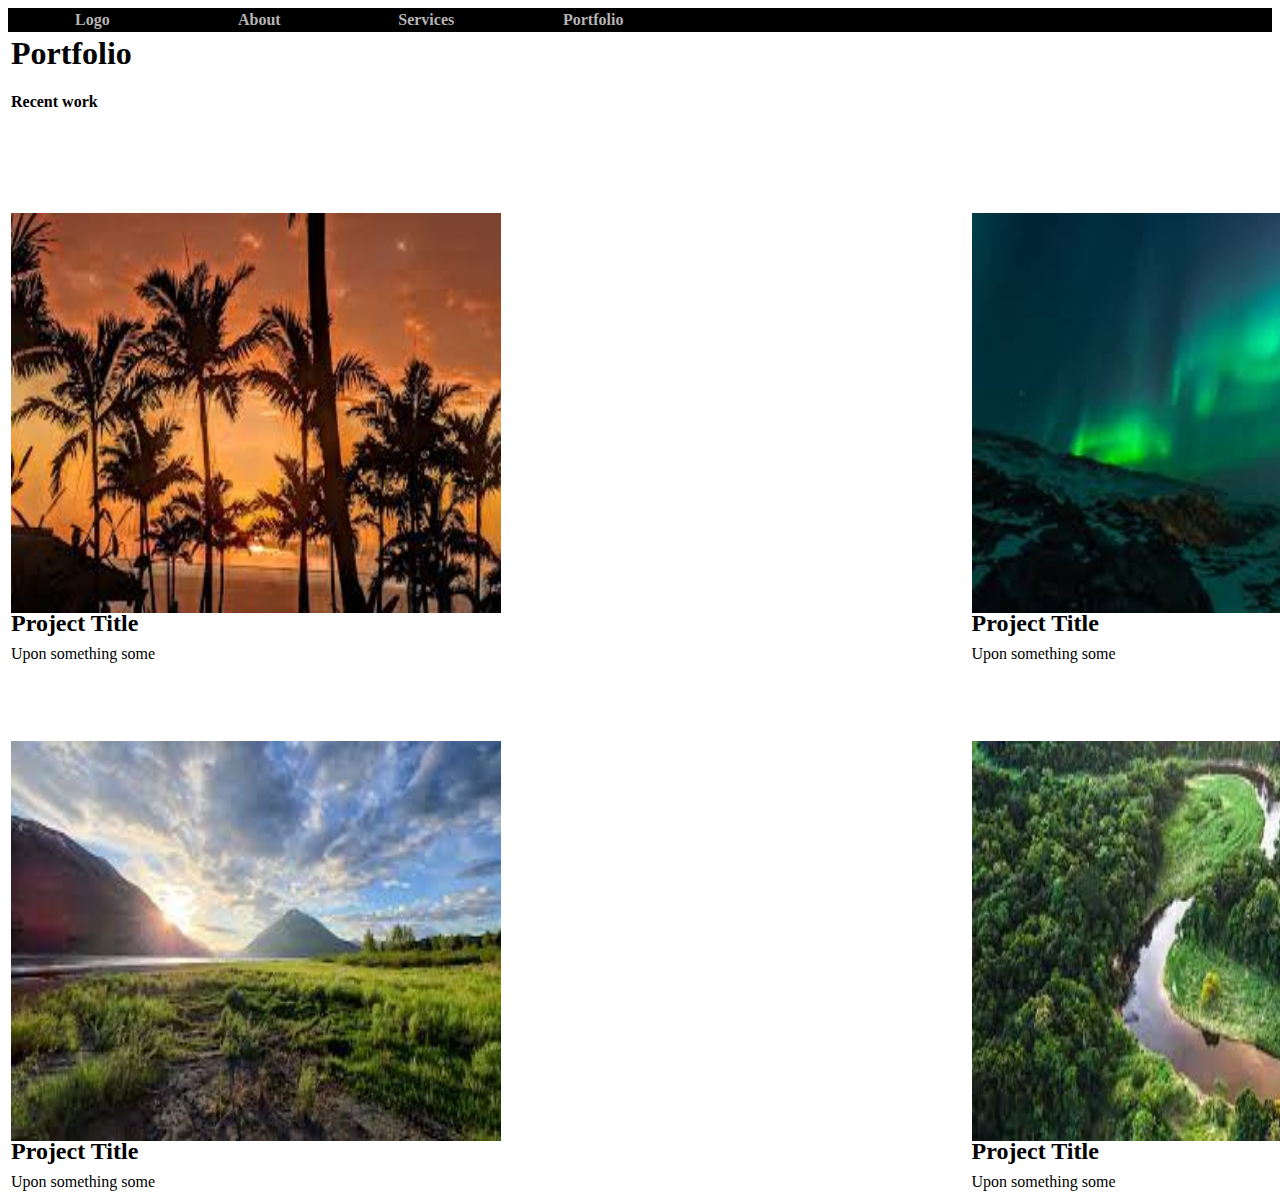
<file: index.html>
<html>
    <head>
        <title>Portfolio</title>
        <link rel="stylesheet" href="style.css">
    </head>
    <body>  
         <div class="Head">  
            <table border="0px" style="width: 1923;" >
                 
        <thead>  
            
           <tr>
                <th style="width: 90;color: rgb(182, 179, 179);" >Logo</th>
                <th style="width: 90;color: rgb(182, 179, 179);">About</th>
                <th style="width: 90;color: rgb(182, 179, 179);">Services</th>
                <th style="width: 90;color: rgb(182, 179, 179);">Portfolio</th>
                <th style="width: 600px;"></th>
               <th style="width: 93; color:rgb(182, 179, 179);">Contact</th>
            </tr>
        </thead>
    </table> 
   </div>
   <div class="Port">
   <table border="0px" style="width: 1905;">
       <tr>
           <td><h1>Portfolio</h1><h4>Recent work</h4> </td>
       </tr>
   </table>
</div>
<table border="0px" style="width: 1923;">
    <tr style="height: 600; width: 500;">
        <td><img src="./download.jpg" width="490" height="400"><h2 style="margin-top: -3px;" >Project Title</h2><br><p style="margin-top: -30;">Upon something some</p></td>
        <td><img src="./images.jpg"width="490" height="400"><h2 style="margin-top: -3px;">Project Title</h2><br><p style="margin-top: -30;">Upon something some</p></td>
    </tr>
    <tr>
        <td><img src="./download (1).jpg" width="490" height="400"><h2 style="margin-top: -3px;">Project Title</h2><br><p style="margin-top: -30;">Upon something some</p></td>
        <td><img src="./download (2).jpg" width="490" height="400"><h2 style="margin-top: -3px;">Project Title</h2><br><p style="margin-top: -30;">Upon something some</p></td>
    </tr>
</table>
</body>
</html>
</file>
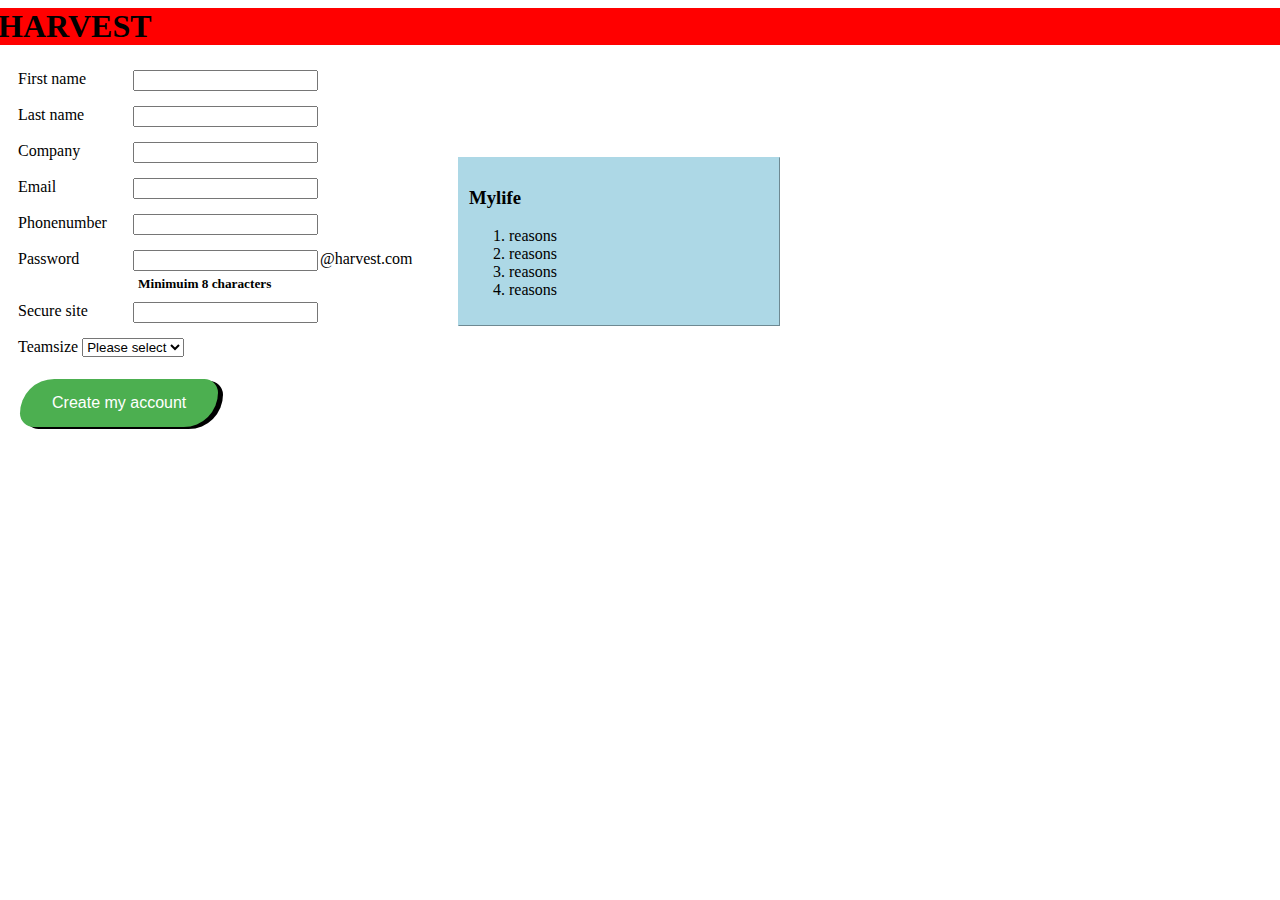
<file: New folder (5)/index.html>
<html>
<head>
    <style>
        .button {
          background-color: #4CAF50; /* Green */
          border: none;
          color: white;
          padding: 15px 32px;
          text-align: center;
          text-decoration: none;
          display: inline-block;
          font-size: 16px;
          margin: 4px 2px;
          cursor: pointer;
          border-radius: 50px 20px;
          box-shadow: 5px 2px black;

        }
        input{
            float: right;
            
        }
        div{
            width: 300px ;
            padding: 10px;

        }
        h5{
            margin-top: -10;
            margin-bottom: 10;
            margin-left: 120;
        }

  
       .ala{
           position: absolute;
           top: 250px;
           left: 320px;
       }
       h1{
           background-color: red;
           margin-top: 0;
           margin-bottom: 15;
           margin-left: -10;
           margin-right: -15;
       }
      
       .mydiv{
     border: 1px outset lightblue;
    background-color: lightblue;    
     position: absolute;
     margin-left: 450;
     margin-top: -300;
       }
        </style>
        <h1 >HARVEST</h1>
</head>
<body>
    <div>
    <form>
        
        <label for="fname">First name</label>
        <input type="text" id="fname" name="fname"><br><br>
        <label for="lname">Last name</label>
        <input type="text" id="lname" name="lname"><br><br>
        <label for="Company">Company</label>
        <input type="text" id="Company" name="Company" ><br><br>
        <label for="Email">Email</label>
        <input type="email" id="email" name="email" ><br><br>
        <label for="phonenumber">Phonenumber</label>
        <input type="number" id="Phonenumber" name="phonenumber"><br><br>
        <label for="Password">Password</label>
        <input type="password" id="password" name="password" required><br><br>
        <h5 color="antiquewhite">Minimuim 8 characters</h5>
        <label for="Secure site">Secure site</label>
        <input type="text" id="Secure" name="Secure" ><label class="ala">@harvest.com</label><br><br>
        <label for="Team size">Teamsize</label>
            <select id="Teamsize" name="Team">
            <option selected disabled value="Please select"  >Please select</option>
            <option value="volvo">Small</option>
            <option value="saab">Medium</option>
            <option value="fiat">Large</option>
            </select><br><br>
          <button class="button" type="button" >Create my account</button>

        </form>
        
      </div>
      <div class="mydiv">
          <h3>Mylife</h3>
          <ol type="1">
              <li>reasons</li>
              <li>reasons</li>
              <li>reasons</li>
              <li>reasons</li>
          </ol>
 


</body>
</html>
</file>
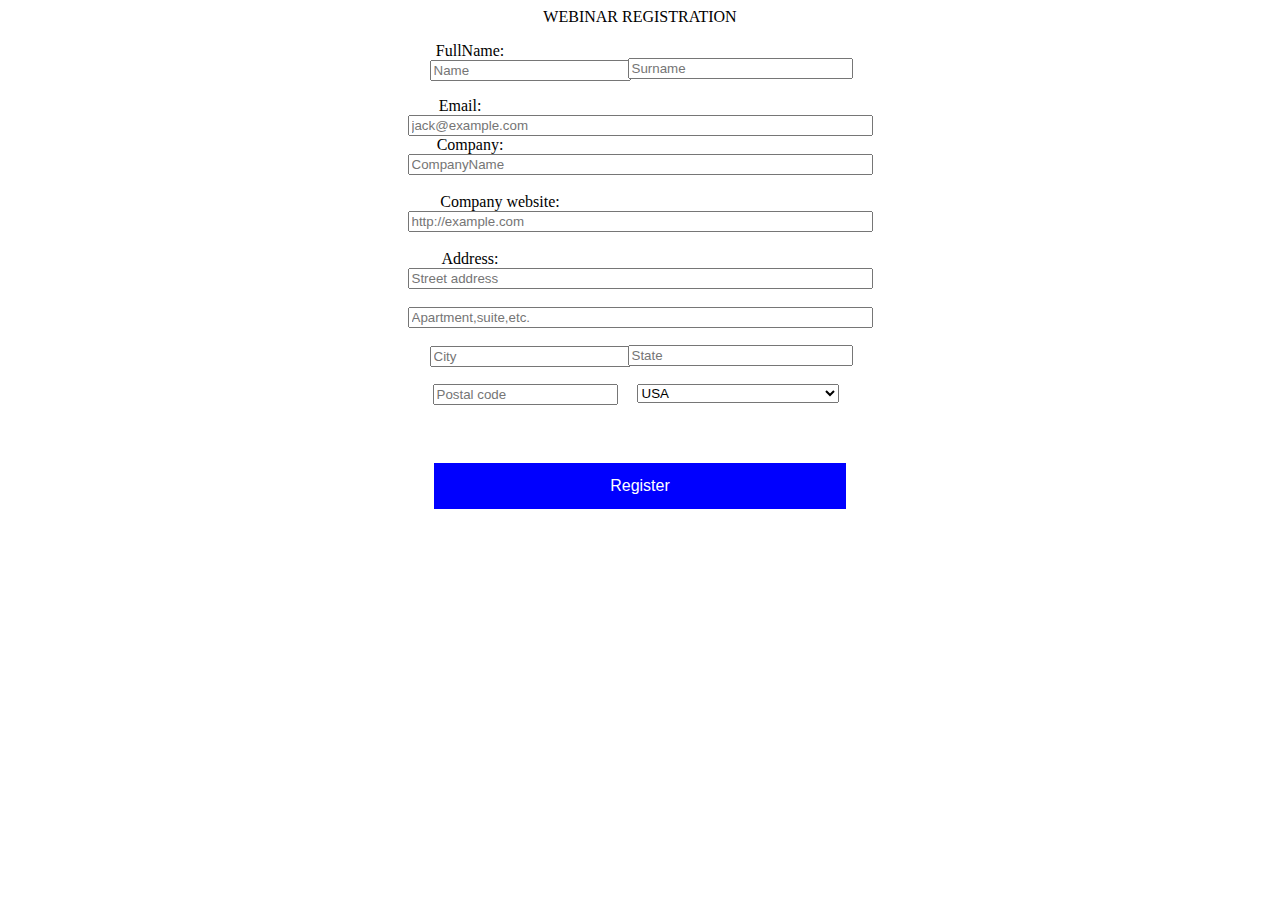
<file: New folder (5)/forum.html>
<html>
    <head>
        <style>
   .Surname{
   margin-left: 200px;
   margin-top: -41px;
   }
   .State{
       margin-left: 200px;
       margin-top: -40px;
   }
   .Country{
    margin-left: 200px;
       margin-top: -57px;
   }
   .all{
       text-align:center;
      
   }
   .head{
       text-align: center;
   }
   .Name{
       margin-left:-220px;
   }
   .city{
        margin-left: -220px;
   }
   .Postalcode{
       margin-left: -230px;
    
      
   }
   .Country{
       margin-right: 5px;
       width: 202px;

     
   }
   .button{
          background-color:blue;
          border: none;
          color: white;
          padding: 5px 87px;
          text-align: center;
         text-decoration: none;
          display: inline-block;
          font-size: 16px;
          margin: 4px 2px;
          cursor: pointer; 
          
   }
</style>
    </head>
    <body>
    <div class="head">
<p>WEBINAR REGISTRATION</p></div>
<div class="all">
<div class="Name">
<label for="name" style="margin-left: -120px;">FullName:</label><br>
<input type="text"  Name="name" placeholder="Name" size="22" required><br></div>
<div class="Surname">
<label for="name"></label><br>
<input type="text"  Surname="surname" placeholder="Surname" size="25"  required>
</div> <br>
<div class="email">
    <label for="email" style="margin-left: -360px;" >Email:</label><br>
    <input type="text"Email="email" placeholder="jack@example.com" size="55" required>

</div>
<div class="Company">
    <label for="Company" style="margin-left: -340px;">Company:</label><br>
    <input type="text" Comany="company" size="55" placeholder="CompanyName" required>
</div><br>
<div class="web">
    <label for="Company website" style="margin-left: -280px;">Company website:</label><br>
    <input type="text" Website="website" required placeholder="http://example.com"size="55">
</div><br>
<div class="Adress">
    <label for="Address" style="margin-left: -340px;">Address:</label><br>
    <input type="text" Address="address" placeholder="Street address" size="55"><br><br>
    <input type="text" placeholder="Apartment,suite,etc." size="55"></div><br>
  <div class="city"> <input type="text" placeholder="City" size="22"></div> <br>
    <div class="state"><input type="text" placeholder="State" size="25"></div><br>
    <div class="Postalcode"><input type="text" placeholder="Postal code"> </div><br>
<br>
<div>
    <select class="Country">
        <option selected>USA</option>
        <option >Moscow</option>
        <option >Baku</option>
        <option >Spain</option>
    </select>
</div><br>
<div class="button">
 <button class="button" type="button" >Register</button>
</div>
</div>

</body>
</html>
</file>
<file: style.css>
.Head{
   background-color: black;
   
}
.Port{
   background-color: white;
}
</file>
